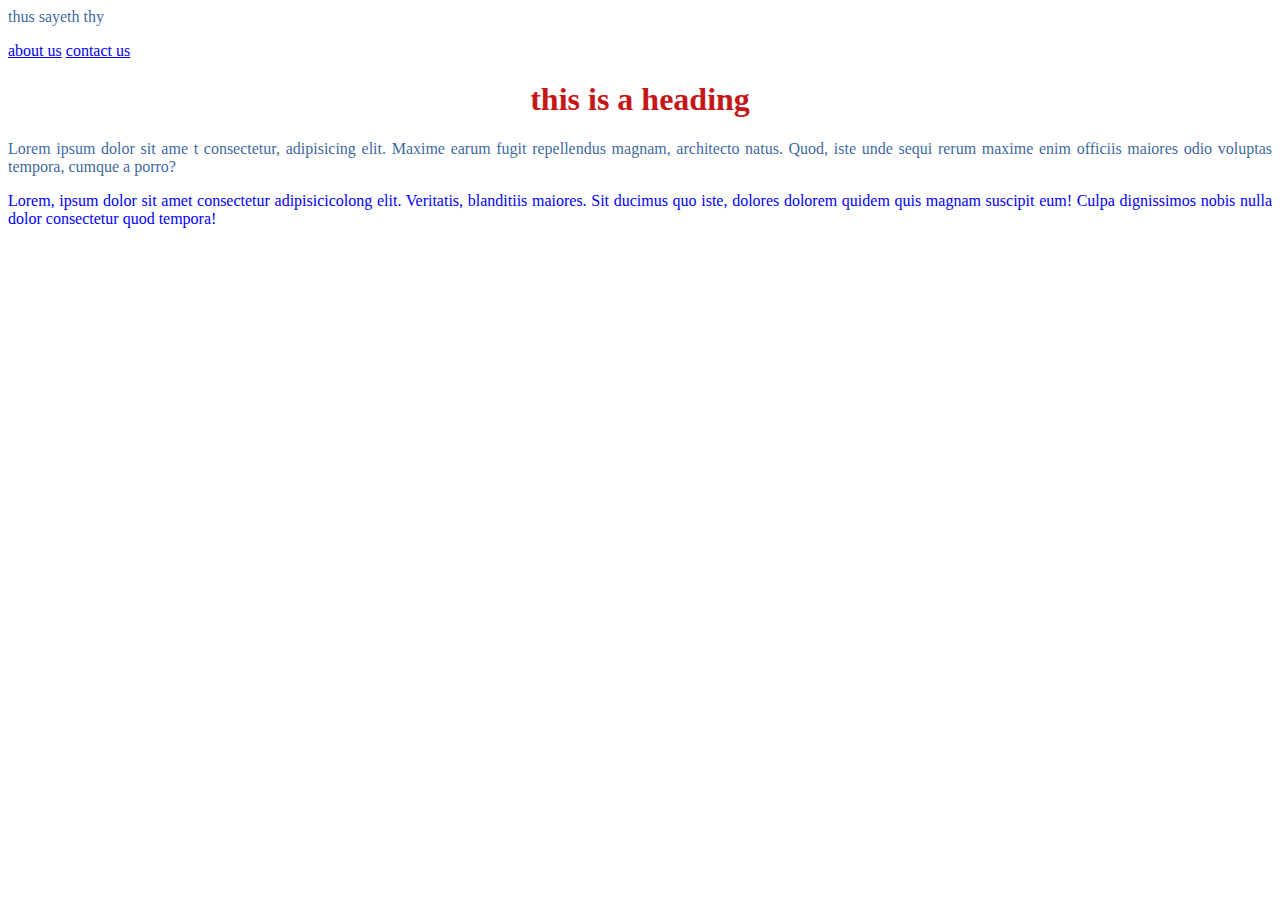
<file: index.html>
<html lang="en">
<head>
    <meta charset="UTF-8">
    <meta name="viewport" content="width=device-width, initial-scale=1.0">
    <title>Document</title>
    <link rel="stylesheet" href="./CSS/style.css">
<style>
p{color: rgba( 23, 78, 145, 0.871);
text-align: justify;}



</style>
<p>thus sayeth thy</p>
</head>
<body>
  <a href="./index.html">about us</a> 
  <a href="./contact.html"> contact us</a> 
   <h1 style="border: 12cm; border-color: aquamarine; border-radius: 23%;">this is a heading</h1> 
<p>Lorem ipsum dolor sit ame t consectetur, adipisicing elit. Maxime earum fugit repellendus magnam, architecto natus. Quod, iste unde sequi rerum maxime enim officiis maiores odio voluptas tempora, cumque a porro?</p>
<p style="color: blue;">Lorem, ipsum dolor sit amet consectetur adipisicicolong elit. Veritatis, blanditiis maiores. Sit ducimus quo iste, dolores dolorem quidem quis magnam suscipit eum! Culpa dignissimos nobis nulla dolor consectetur quod tempora!</p>









</body>
</html>
</file>
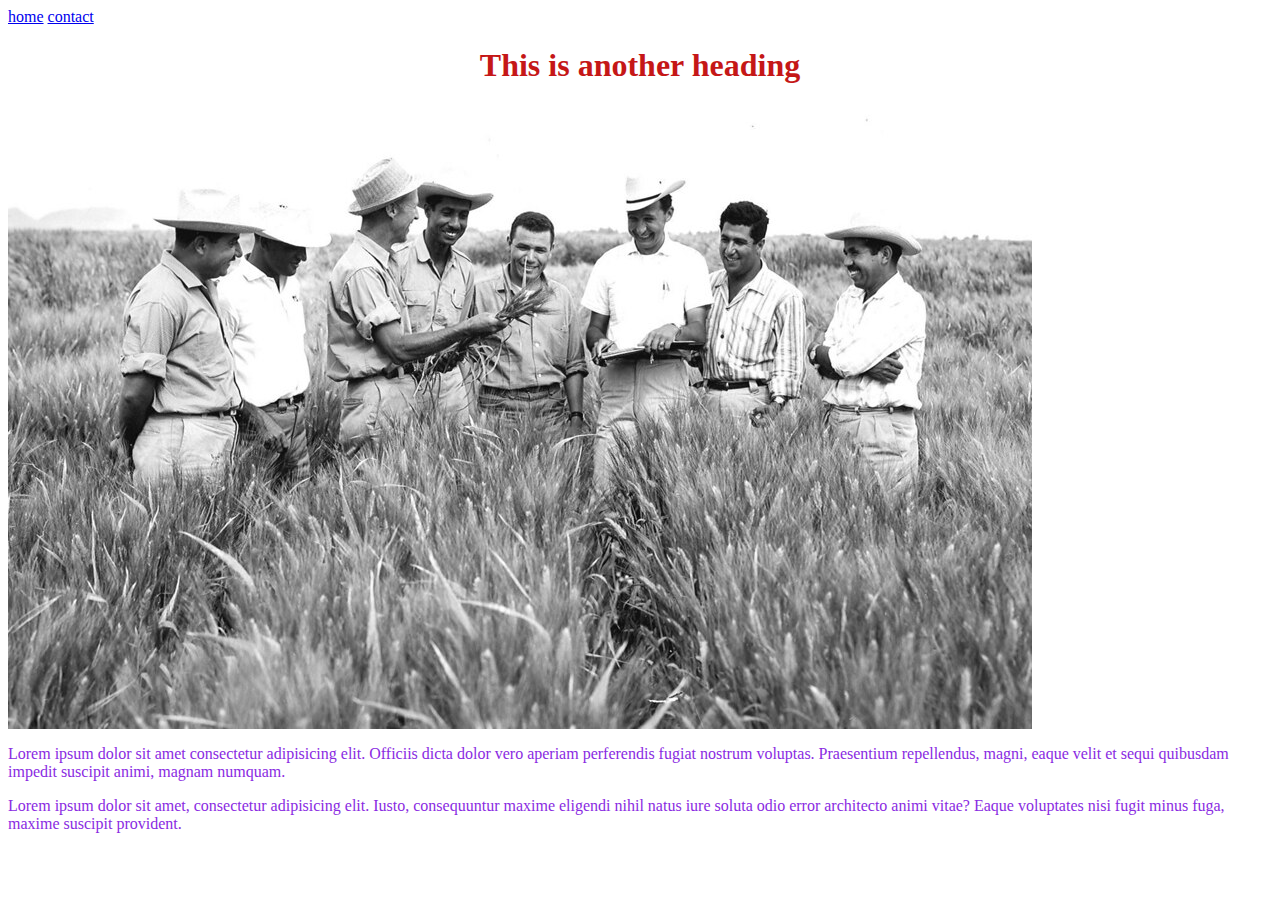
<file: about.html>
<html lang="en">
<head>
    <meta charset="UTF-8">
    <meta name="viewport" content="width=device-width, initial-scale=1.0">
    <title>Document</title>
    <link rel="stylesheet" href="./CSS/style.css">
</head>
<body>
   <a href="./about.html"> home</a>
   <a href="./contact.html">contact</a> 
<h1>This is another heading</h1>
<img src="./images/image1.jpg" alt="audience">
<p>Lorem ipsum dolor sit amet consectetur adipisicing elit. Officiis dicta dolor vero aperiam perferendis fugiat nostrum voluptas. Praesentium repellendus, magni, eaque velit et sequi quibusdam impedit suscipit animi, magnam numquam.</p>
<p>Lorem ipsum dolor sit amet, consectetur adipisicing elit. Iusto, consequuntur maxime eligendi nihil natus iure soluta odio error architecto animi vitae? Eaque voluptates nisi fugit minus fuga, maxime suscipit provident.</p>
</body>
</html>
</file>
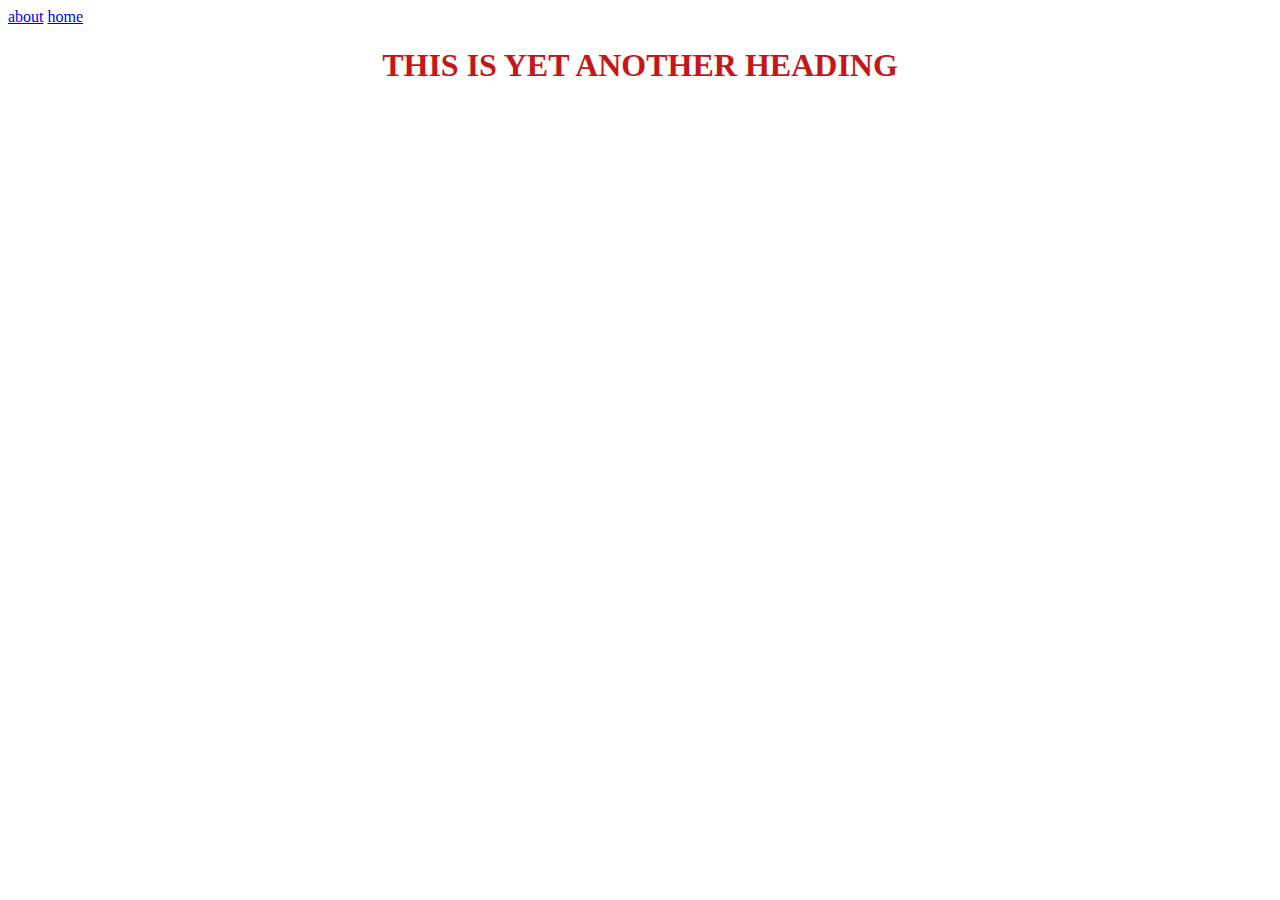
<file: contact.html>
<html lang="en">
<head>
    <meta charset="UTF-8">
    <meta name="viewport" content="width=device-width, initial-scale=1.0">
    <title>Document</title>
    <link rel="stylesheet" href="./CSS/style.css">
</head>
<body>
  <a href="./about.html">about</a>  
<a href="index.html">home</a>
<h1>THIS IS YET ANOTHER HEADING</h1>
</body>
</html>
</file>
<file: CSS/style.css>
h1{color: rgb(197, 23, 23); text-align: center;}
P{color: blueviolet;}
/* all p elements should be red */
</file>
